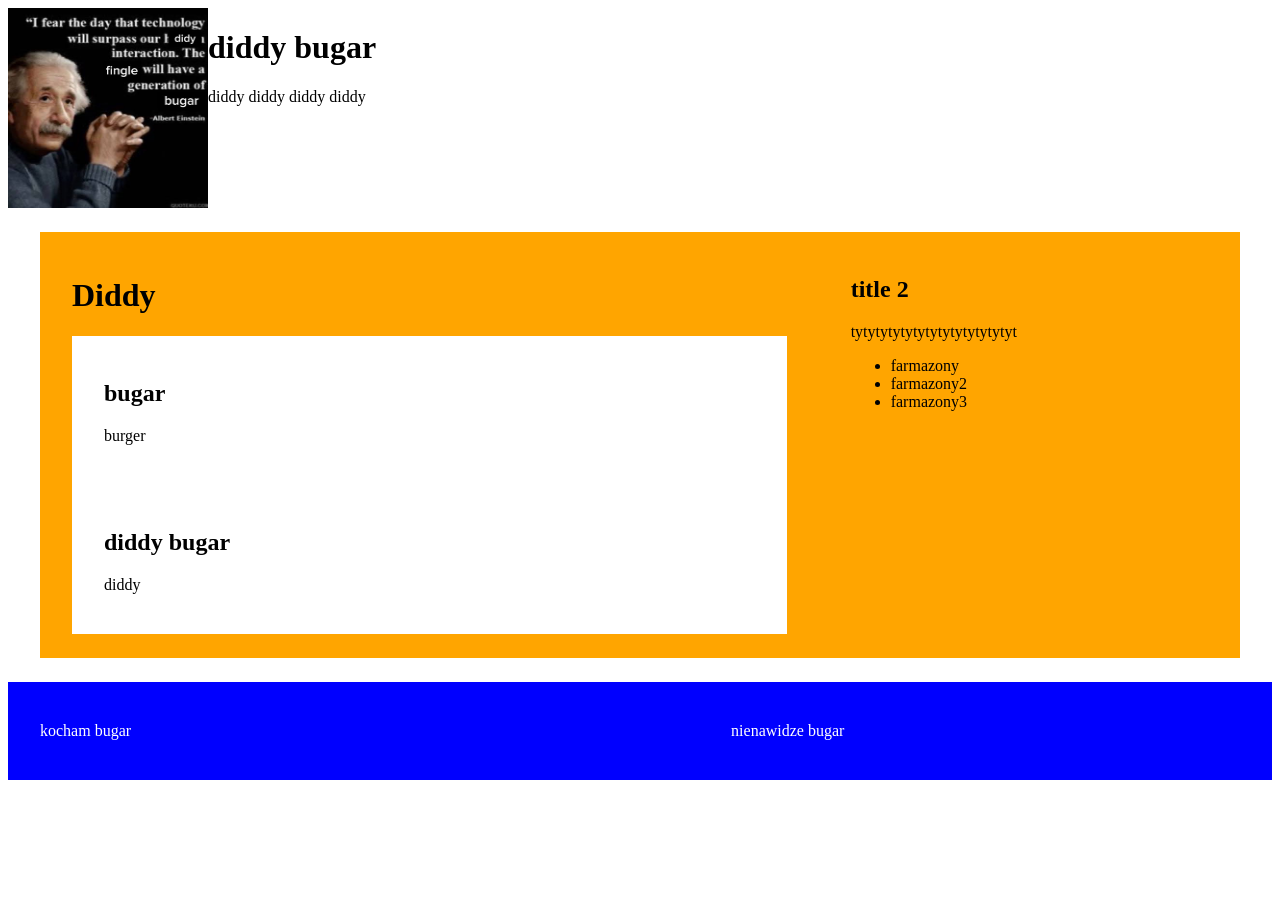
<file: Kartkufka/index.html>
<!DOCTYPE html>
<html lang="pl">
<head>
    <meta charset="UTF-8">
    <meta name="viewport", content="width=device-width, initial-scale=1.0">
    <title>Tytuł</title>
    <link rel="stylesheet" href="styles.css">
</head>
<body>
    <div>
        <div class="gorne_pudlo">
            <img src="albertbugar.jpg" alt="diddy bugar" width="200px" height="200px">
            <div>
            <h1>diddy bugar</h1>
            <p>diddy diddy diddy diddy </p>
            </div>
        </div>
    </div>
    
    <div class="srodek">
            <div class="pomarancza">
                <h1>Diddy</h1>
                <div class="lewe_mini">
                    <h2>bugar</h2>
                    <p>burger</p>
                </div>
                <div class="lewe_mini">
                    <h2>diddy bugar</h2>
                    <p>diddy</p>
                </div>
            </div>
            <div class="prawe_pudlo">
            <h2>title 2</h2>
            <p>tytytytytytytytytytytytytyt</p>
            <ul>
                <li>farmazony</li>
                <li>farmazony2</li>
                <li>farmazony3</li>
            </ul>
        </div>
    </div> 
    
    <div class="dolne_pudla">
        <div>
            <p>kocham bugar</p>
        </div>
        <div>
            <p>nienawidze bugar</p>
        </div>
    </div>

</body>
</file>
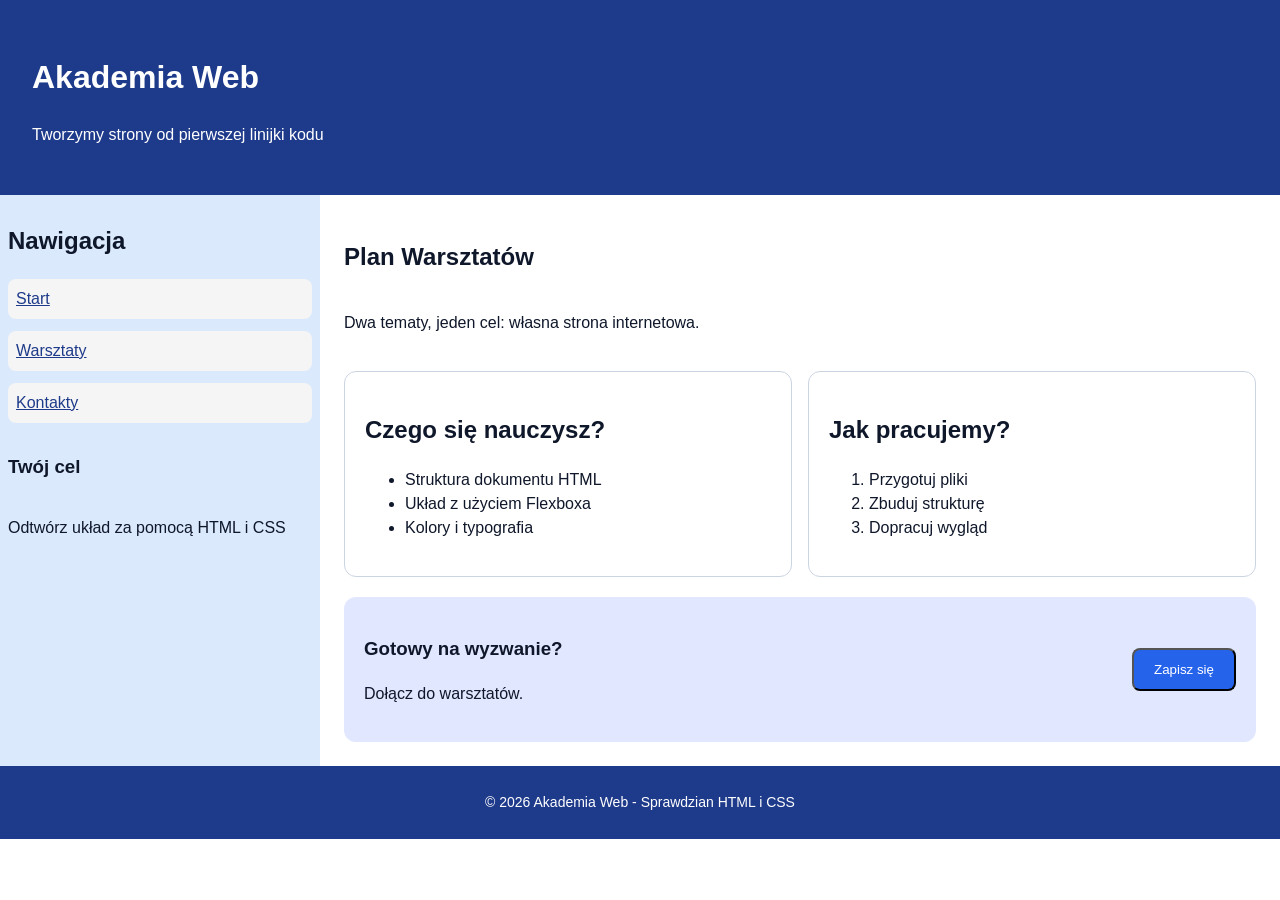
<file: zadanie2137/index.html>
<!DOCTYPE html>
<html lang="pl">
<head>
    <meta charset="UTF-8">
    <meta name="viewport", content="width=device-width, initial-scale=1.0">
    <title>Zadanie</title>
    <link rel="stylesheet" href="styles.css">
</head>
<body>
    <div class="naglowek">
        <div>
            <h1>Akademia Web</h1>
        </div>
        <div class="naglowek2">
            <p>Tworzymy strony od pierwszej linijki kodu</p>
        </div>
    </div>
    <div class="kolumny">    
        <div class="lewa">
            <h2>Nawigacja</h2>
            <a href="example.com" class="przyciski">Start</a>
            <a href="example.com" class="przyciski">Warsztaty</a>
            <a href="example.com" class="przyciski">Kontakty</a>
            <h3>Twój cel</h3>
            <p>Odtwórz układ za pomocą HTML i CSS</p>
        </div>
        <div class="prawa">
            <h2>Plan Warsztatów</h2>
            <p>Dwa tematy, jeden cel: własna strona internetowa.</p>
            <div class="boxy">
            <div class="box">
                <h2>Czego się nauczysz?</h2>
                <ul>
                    <li>Struktura dokumentu HTML</li>
                    <li>Układ z użyciem Flexboxa</li>
                    <li>Kolory i typografia</li>
                </ul>
            </div>
            <div class="box">
                <h2>Jak pracujemy?</h2>
                <ol>
                    <li>Przygotuj pliki</li>
                    <li>Zbuduj strukturę</li>
                    <li>Dopracuj wygląd</li>
                </ol>
            </div>
            </div>
            <div class="wyzwanie">
                <div>
                    <h3>Gotowy na wyzwanie?</h3>
                    <p>Dołącz do warsztatów.</p>
                </div>    
                <button>Zapisz się</button>
            </div>
        </div>
    </div>
    <div class="stopka">
        <p>© 2026 Akademia Web - Sprawdzian HTML i CSS</p>
    </div>
</body>
</html>
</file>
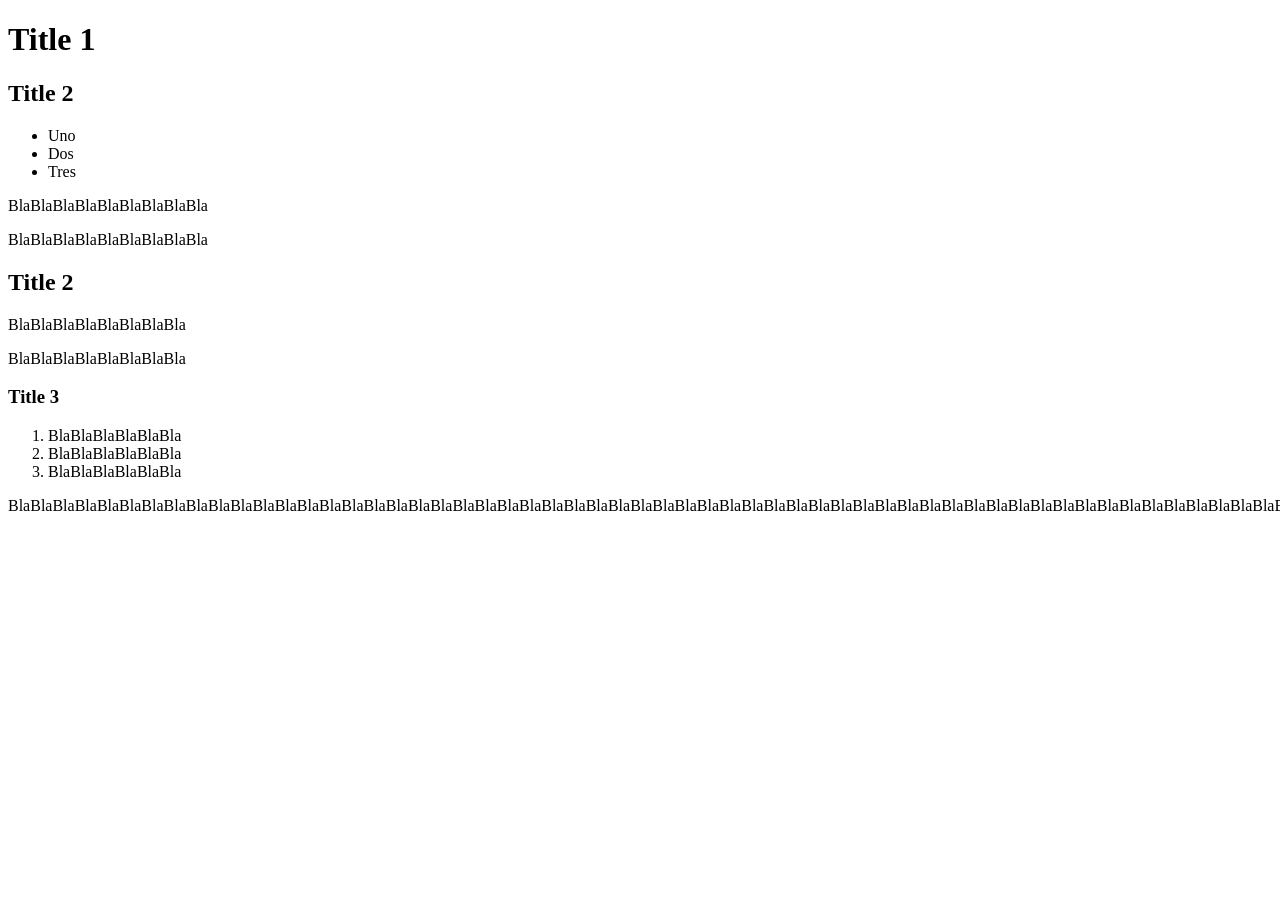
<file: zadanie_karkowka.html>
<!DOCTYPE html>
<html lang="pl">
</head>
<body>
    <div>
        <h1>Title 1</h1>
    </div>
    <div>
        <div>
            <h2>Title 2</h2>
            <ul>
                <li>Uno</li>
                <li>Dos</li>
                <li>Tres</li>
            </ul>
        <p>BlaBlaBlaBlaBlaBlaBlaBlaBla</p>
        <p>BlaBlaBlaBlaBlaBlaBlaBlaBla</p>
        </div>
        <div>
            <h2>Title 2</h2>
            <p>BlaBlaBlaBlaBlaBlaBlaBla</p>
            <p>BlaBlaBlaBlaBlaBlaBlaBla</p>
            <h3>Title 3</h3>
            <ol>
                <li>BlaBlaBlaBlaBlaBla</li>
                <li>BlaBlaBlaBlaBlaBla</li>
                <li>BlaBlaBlaBlaBlaBla</li>
            </ol>
        </div>
    </div>
    <div>
        <p>[base64]</p>
    </div>
</file>
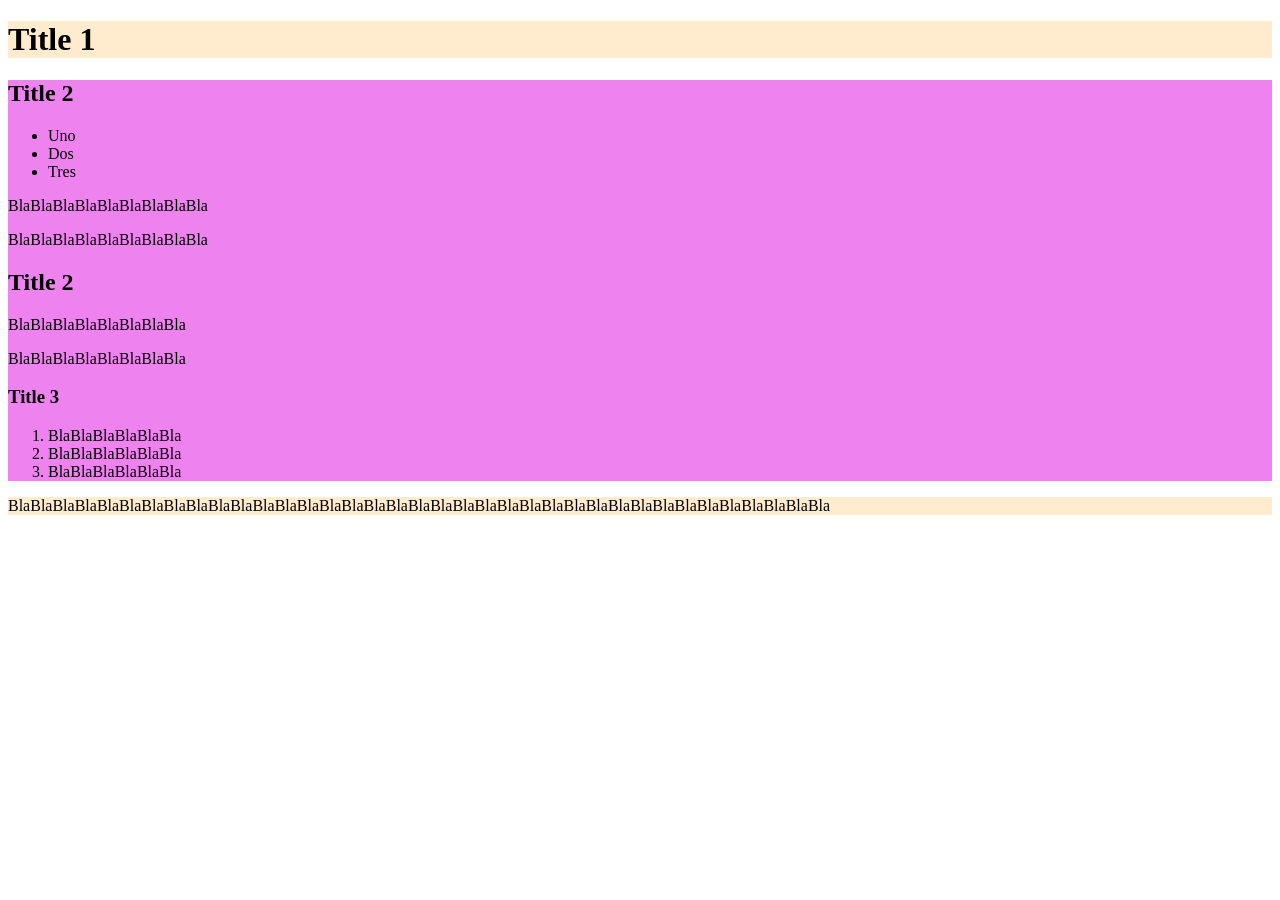
<file: zadanie/zadanie_karkowka_v2.html>
<!DOCTYPE html>
<html lang="pl">
<head>
    <meta charset="UTF-8">
    <meta name="viewport", content="width=device-width, initial-scale=1.0">
    <title>Tytuł</title>
    <link rel="stylesheet" href="styles.css">
</head>
<body>
    <div id="header" class="header">
        <h1 class="header_title">Title 1</h1>
    </div>
    <div>
        <div>
            <h2>Title 2</h2>
            <ul class="box_group">
                <li>Uno</li>
                <li>Dos</li>
                <li>Tres</li>
            </ul>
        <p>BlaBlaBlaBlaBlaBlaBlaBlaBla</p>
        <p>BlaBlaBlaBlaBlaBlaBlaBlaBla</p>
        </div>
        <div>
            <h2>Title 2</h2>
            <p>BlaBlaBlaBlaBlaBlaBlaBla</p>
            <p>BlaBlaBlaBlaBlaBlaBlaBla</p>
            <h3>Title 3</h3>
            <ol>
                <li>BlaBlaBlaBlaBlaBla</li>
                <li>BlaBlaBlaBlaBlaBla</li>
                <li>BlaBlaBlaBlaBlaBla</li>
            </ol>
        </div>
    </div>
    <div class="header">
        <p>BlaBlaBlaBlaBlaBlaBlaBlaBlaBlaBlaBlaBlaBlaBlaBlaBlaBlaBlaBlaBlaBlaBlaBlaBlaBlaBlaBlaBlaBlaBlaBlaBlaBlaBlaBlaBla</p>
    </div>
</file>
<file: Kartkufka/styles.css>
.gorne_pudlo {
    display: flex;
}

.lewe_mini{
    background-color: white;
    padding-top: 24px;
    padding-bottom: 24px;
    padding-left: 32px;
    padding-right: 32px;
}

.prawe_pudlo {
    background-color: orange;
    padding-top: 24px;
    padding-bottom: 24px;
    padding-left: 32px;
    padding-right: 32px;
    width: 33%;
}

.srodek {
    display: flex;
    padding-top: 24px;
    padding-bottom: 24px;
    padding-left: 32px;
    padding-right: 32px;
}

.pomarancza {
    background-color: orange;
    padding-top: 24px;
    padding-bottom: 24px;
    padding-left: 32px;
    padding-right: 32px;
    width: 66%;
}

.dolne_pudla {
    display: flex;
    gap: 50%;
    background-color: blue;
    color: white;
    padding-top: 24px;
    padding-bottom: 24px;
    padding-left: 32px;
    padding-right: 32px;
}
</file>
<file: zadanie2137/styles.css>
* {
    box-sizing: border-box;
}

html, body {
    width: 100%;
    margin: 0;
    padding: 0;
}

body {
    font-family: Arial;
    font-size: 16px;
    color: #0f172a;
    line-height: 1.5;
}

.naglowek {
    background-color: #1e3a8a;
    color: white;
    font-size: 16px;
    padding: 32px;
}

.kolumny {
    display: flex;
}

.lewa {
    display: flex;
    flex-direction: column;
    width: 25%;
    background-color: #dbe9fd;
    padding: 8px;
}

.przyciski {
    display: block;
    background-color: whitesmoke;
    color: #1e3a8a;
    padding: 8px;
    margin-bottom: 12px;
    border-radius: 8px;
}

.prawa {
    display: flex;
    flex-direction: column;
    width: 75%;
    padding: 24px;
}

.boxy {
    display: flex;
    gap: 16px;
    margin-top: 20px;
}

.box {
    border: 1px solid #cbd5e1;
    width: 50%;
    background-color: white;
    border-radius: 12px;
    padding: 20px;
    box-sizing: border-box;
}

.stopka {
    background-color: #1e3a8a;
    color: white;
    font-size: 14px;
    text-align: center;
    padding: 12px;
}

button {
    background-color: #2563eb;
    color: white;
    cursor: pointer;
    border-radius: 8px;
    padding: 12px 20px;
}

button:hover {
    text-decoration: underline;
    background-color: #1d4ed8;
}

.wyzwanie {
    display: flex;
    justify-content: space-between;
    align-items: center;
    background-color: #e0e7ff;
    padding: 20px;
    border-radius: 12px;
    margin-top: 20px;
    gap: 4px;
}
</file>
<file: zadanie/styles.css>
div {
    background: violet;
}

.header{
    background: blanchedalmond;
}
.box{
    background: blue;
}
</file>
